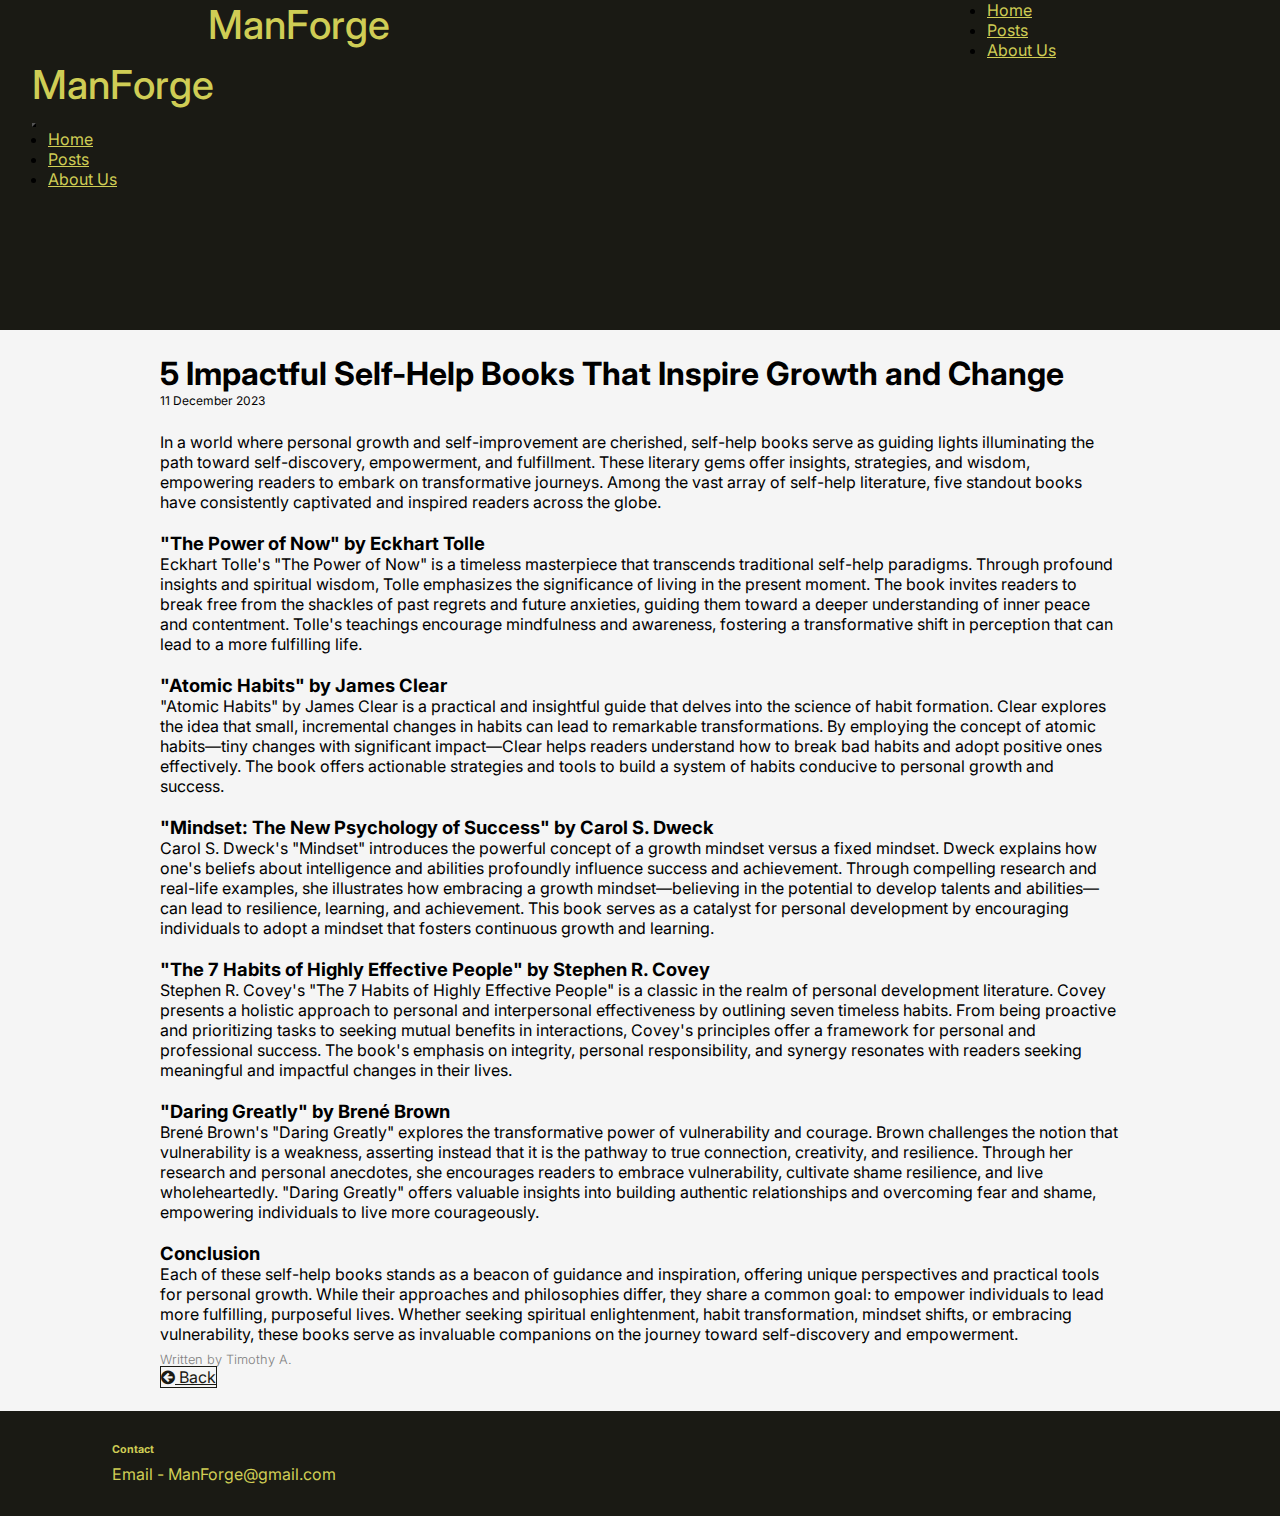
<file: 5 Impactful Self-Help Books That Inspire Growth and Change.html>
<!DOCTYPE html>
<html lang="en">
<head>
    <meta charset="UTF-8">
    <meta name="viewport" content="width=device-width, initial-scale=1.0">
    <title>5 Impactful Self-Help Books That Inspire Growth and Change</title>
    <link href="https://cdn.jsdelivr.net/npm/bootstrap@5.3.2/dist/css/bootstrap.min.css" rel="stylesheet" integrity="sha384-T3c6CoIi6uLrA9TneNEoa7RxnatzjcDSCmG1MXxSR1GAsXEV/Dwwykc2MPK8M2HN" crossorigin="anonymous">
    <link rel="stylesheet" href="/styles/content.css">
    <script src="https://cdn.jsdelivr.net/npm/bootstrap@5.3.2/dist/js/bootstrap.bundle.min.js" integrity="sha384-C6RzsynM9kWDrMNeT87bh95OGNyZPhcTNXj1NW7RuBCsyN/o0jlpcV8Qyq46cDfL" crossorigin="anonymous"></script>
    <link rel="preconnect" href="https://fonts.googleapis.com">
    <link rel="preconnect" href="https://fonts.gstatic.com" crossorigin>
    <link href="https://fonts.googleapis.com/css2?family=Inter:wght@300;400;500&display=swap" rel="stylesheet">
    <link rel="stylesheet" href="/font-awesome/css/font-awesome.min.css">
</head>
<body>
    <!--Navbar-->
    <nav class="navbar navbar-expand fixed-top" id="navbar">
        <div class="d-flex justify-content-between container-fluid navbar-container">
            <div class="navbar-brand">ManForge</div>
            <button type="button" class="navbar-toggle" id="navbar-toggler">
                <i class="fa fa-bars" aria-hidden="true"></i>
            </button>
            <div class="navbar-items">
                <ul class="navbar-nav">
                    <li class="nav-item">
                        <a class="nav-link" href="index.html#home">Home</a>
                    </li>
                    <li class="nav-item">
                        <a class="nav-link" href="index.html#posts">Posts</a>
                    </li>
                    <li class="nav-item">
                        <a class="nav-link" href="index.html#about-us">About Us</a>
                    </li>
                </ul>
            </div>
        </div>
    </nav>

    <!-- Navbar OffCanvas -->
    <div class="offcanvas offcanvas-top" id="mobile-navbar-menu">
        <div class="offcanvas-header m-0 p-0"> 
            <div class="navbar-brand">ManForge</div>
            <button type="button" class="btn-close btn-dark" data-bs-dismiss="offcanvas"></button>
        </div>
        <div class="offcanvas-body m-0 p-0">
            <ul class="nav flex-column">
                <li class="nav-item">
                    <a class="nav-link" href="index.html#home">Home</a>
                </li>
                <li class="nav-item">
                    <a class="nav-link" href="index.html#posts">Posts</a>
                </li>
                <li class="nav-item">
                    <a class="nav-link" href="index.html#about-us">About Us</a>
                </li>
            </ul>
        </div>
    </div>

    <!--Content-->
    <div class="container-fluid">
        <div class="article-container col-7">
            <h1 class="article-title">5 Impactful Self-Help Books That Inspire Growth and Change</h1>
            <p class="article-date">11 December 2023</p>
            <p class="article-text">
                In a world where personal growth and self-improvement are cherished, self-help books serve as guiding lights illuminating the path toward self-discovery, empowerment, and fulfillment. These literary gems offer insights, strategies, and wisdom, empowering readers to embark on transformative journeys. Among the vast array of self-help literature, five standout books have consistently captivated and inspired readers across the globe.<br><br>

                <h6>"The Power of Now" by Eckhart Tolle</h6>

                Eckhart Tolle's "The Power of Now" is a timeless masterpiece that transcends traditional self-help paradigms. Through profound insights and spiritual wisdom, Tolle emphasizes the significance of living in the present moment. The book invites readers to break free from the shackles of past regrets and future anxieties, guiding them toward a deeper understanding of inner peace and contentment. Tolle's teachings encourage mindfulness and awareness, fostering a transformative shift in perception that can lead to a more fulfilling life.<br><br>

                <h6>"Atomic Habits" by James Clear</h6>

                "Atomic Habits" by James Clear is a practical and insightful guide that delves into the science of habit formation. Clear explores the idea that small, incremental changes in habits can lead to remarkable transformations. By employing the concept of atomic habits—tiny changes with significant impact—Clear helps readers understand how to break bad habits and adopt positive ones effectively. The book offers actionable strategies and tools to build a system of habits conducive to personal growth and success.<br><br>

                <h6>"Mindset: The New Psychology of Success" by Carol S. Dweck</h6>

                Carol S. Dweck's "Mindset" introduces the powerful concept of a growth mindset versus a fixed mindset. Dweck explains how one's beliefs about intelligence and abilities profoundly influence success and achievement. Through compelling research and real-life examples, she illustrates how embracing a growth mindset—believing in the potential to develop talents and abilities—can lead to resilience, learning, and achievement. This book serves as a catalyst for personal development by encouraging individuals to adopt a mindset that fosters continuous growth and learning.<br><br>

                <h6>"The 7 Habits of Highly Effective People" by Stephen R. Covey</h6>

                Stephen R. Covey's "The 7 Habits of Highly Effective People" is a classic in the realm of personal development literature. Covey presents a holistic approach to personal and interpersonal effectiveness by outlining seven timeless habits. From being proactive and prioritizing tasks to seeking mutual benefits in interactions, Covey's principles offer a framework for personal and professional success. The book's emphasis on integrity, personal responsibility, and synergy resonates with readers seeking meaningful and impactful changes in their lives.<br><br>

                <h6>"Daring Greatly" by Brené Brown</h6>

                Brené Brown's "Daring Greatly" explores the transformative power of vulnerability and courage. Brown challenges the notion that vulnerability is a weakness, asserting instead that it is the pathway to true connection, creativity, and resilience. Through her research and personal anecdotes, she encourages readers to embrace vulnerability, cultivate shame resilience, and live wholeheartedly. "Daring Greatly" offers valuable insights into building authentic relationships and overcoming fear and shame, empowering individuals to live more courageously.<br><br>

                <h6>Conclusion</h6>

                Each of these self-help books stands as a beacon of guidance and inspiration, offering unique perspectives and practical tools for personal growth. While their approaches and philosophies differ, they share a common goal: to empower individuals to lead more fulfilling, purposeful lives. Whether seeking spiritual enlightenment, habit transformation, mindset shifts, or embracing vulnerability, these books serve as invaluable companions on the journey toward self-discovery and empowerment.
            </p>
            <p class="article-author">Written by Timothy A.</p>
            <a href="index.html#posts" class="btn article-button"><i class="fa fa-arrow-circle-left" aria-hidden="true"></i> Back</a>
        </div>
    </div>
    
    <!--Footer-->
    <div class="container-fluid">
        <div class="footer-container">
            <h6>Contact</h6>
            <p>Email - ManForge@gmail.com</p>
        </div>
    </div>
    <script src="/js/app.js"></script>
    <script src="/js/article.js"></script>
</body>
</html>
</file>
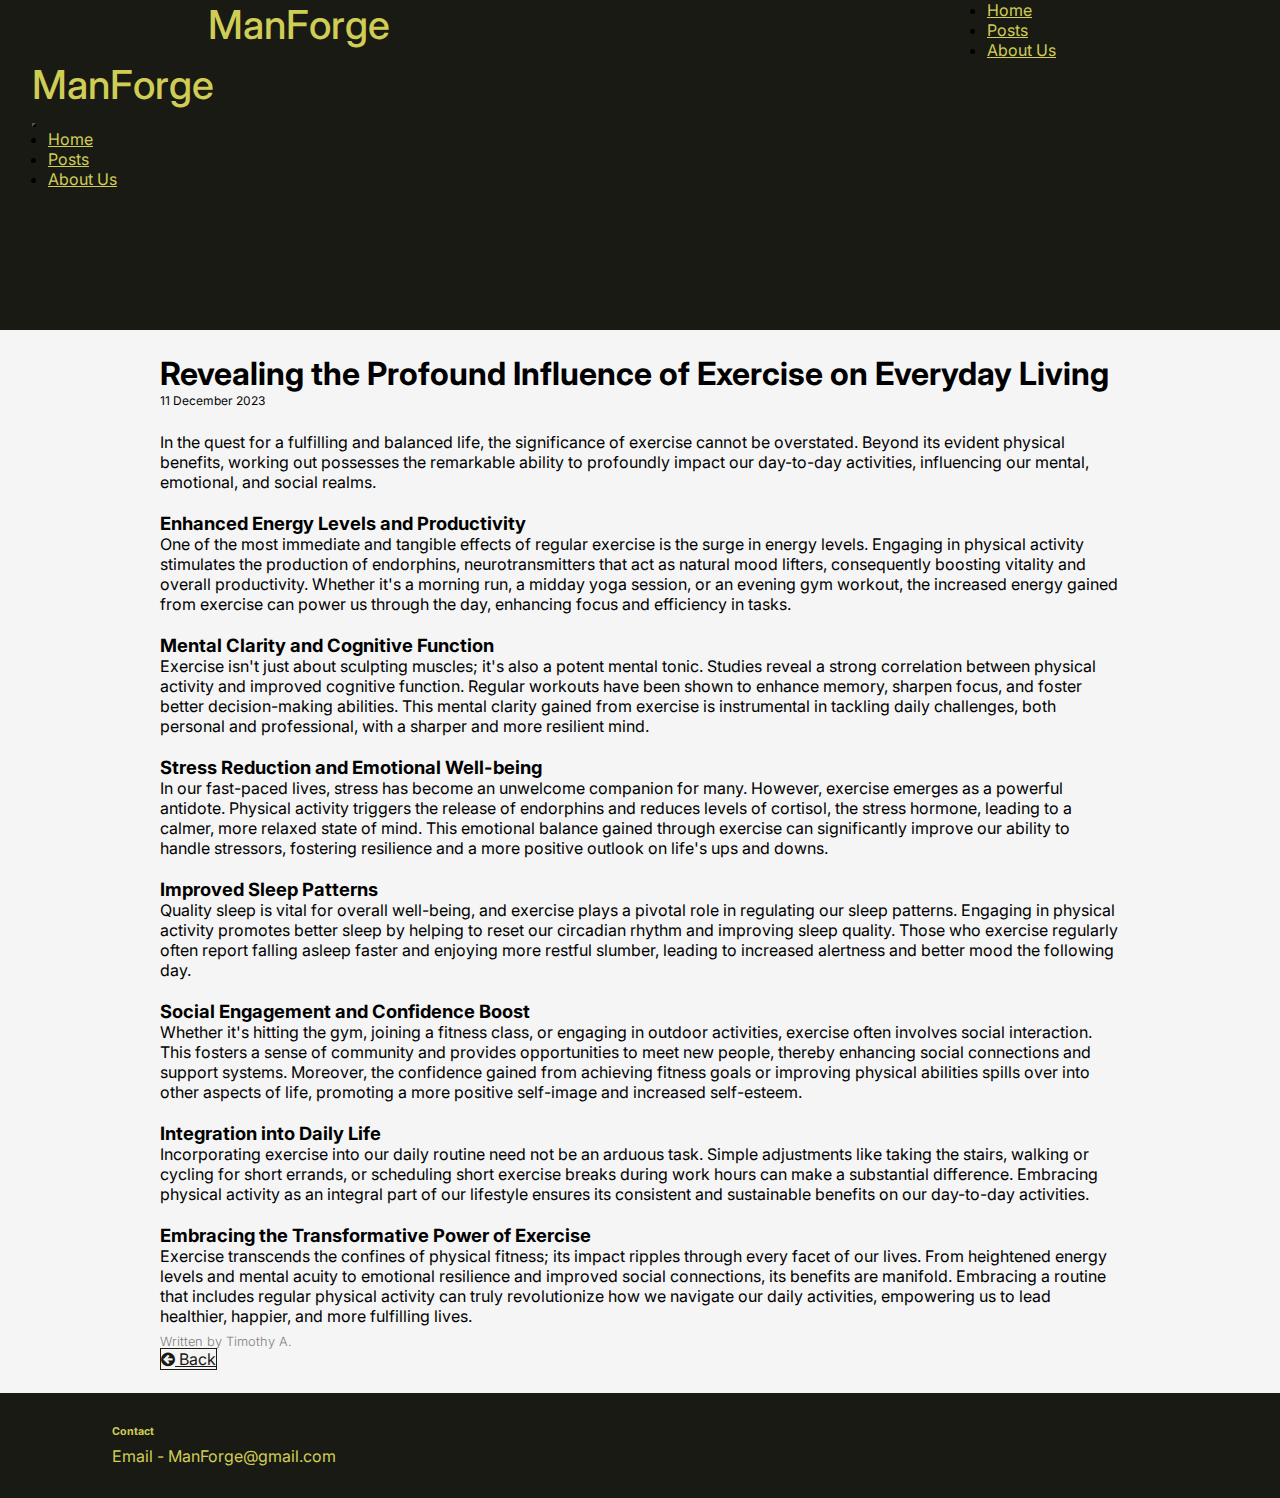
<file: Revealing the Profound Influence of Exercise on Everyday Living.html>
<!DOCTYPE html>
<html lang="en">
<head>
    <meta charset="UTF-8">
    <meta name="viewport" content="width=device-width, initial-scale=1.0">
    <title>Revealing the Profound Influence of Exercise on Everyday Living</title>
    <link href="https://cdn.jsdelivr.net/npm/bootstrap@5.3.2/dist/css/bootstrap.min.css" rel="stylesheet" integrity="sha384-T3c6CoIi6uLrA9TneNEoa7RxnatzjcDSCmG1MXxSR1GAsXEV/Dwwykc2MPK8M2HN" crossorigin="anonymous">
    <link rel="stylesheet" href="/styles/content.css">
    <script src="https://cdn.jsdelivr.net/npm/bootstrap@5.3.2/dist/js/bootstrap.bundle.min.js" integrity="sha384-C6RzsynM9kWDrMNeT87bh95OGNyZPhcTNXj1NW7RuBCsyN/o0jlpcV8Qyq46cDfL" crossorigin="anonymous"></script>
    <link rel="preconnect" href="https://fonts.googleapis.com">
    <link rel="preconnect" href="https://fonts.gstatic.com" crossorigin>
    <link href="https://fonts.googleapis.com/css2?family=Inter:wght@300;400;500&display=swap" rel="stylesheet">
    <link rel="stylesheet" href="/font-awesome/css/font-awesome.min.css">
</head>
<body>
    <!--Navbar-->
    <nav class="navbar navbar-expand fixed-top" id="navbar">
        <div class="d-flex justify-content-between container-fluid navbar-container">
            <div class="navbar-brand">ManForge</div>
            <button type="button" class="navbar-toggle" id="navbar-toggler">
                <i class="fa fa-bars" aria-hidden="true"></i>
            </button>
            <div class="navbar-items">
                <ul class="navbar-nav">
                    <li class="nav-item">
                        <a class="nav-link" href="index.html#home">Home</a>
                    </li>
                    <li class="nav-item">
                        <a class="nav-link" href="index.html#posts">Posts</a>
                    </li>
                    <li class="nav-item">
                        <a class="nav-link" href="index.html#about-us">About Us</a>
                    </li>
                </ul>
            </div>
        </div>
    </nav>

    <!-- Navbar OffCanvas -->
    <div class="offcanvas offcanvas-top" id="mobile-navbar-menu">
        <div class="offcanvas-header m-0 p-0"> 
            <div class="navbar-brand">ManForge</div>
            <button type="button" class="btn-close btn-dark" data-bs-dismiss="offcanvas"></button>
        </div>
        <div class="offcanvas-body m-0 p-0">
            <ul class="nav flex-column">
                <li class="nav-item">
                    <a class="nav-link" href="index.html#home">Home</a>
                </li>
                <li class="nav-item">
                    <a class="nav-link" href="index.html#posts">Posts</a>
                </li>
                <li class="nav-item">
                    <a class="nav-link" href="index.html#about-us">About Us</a>
                </li>
            </ul>
        </div>
    </div>

    <!--Content-->
    <div class="container-fluid">
        <div class="article-container col-7">
            <h1 class="article-title">Revealing the Profound Influence of Exercise on Everyday Living</h1>
            <p class="article-date">11 December 2023</p>
            <p class="article-text">
                In the quest for a fulfilling and balanced life, the significance of exercise cannot be overstated. Beyond its evident physical benefits, working out possesses the remarkable ability to profoundly impact our day-to-day activities, influencing our mental, emotional, and social realms.<br><br>

                <h6>Enhanced Energy Levels and Productivity</h6>

                One of the most immediate and tangible effects of regular exercise is the surge in energy levels. Engaging in physical activity stimulates the production of endorphins, neurotransmitters that act as natural mood lifters, consequently boosting vitality and overall productivity. Whether it's a morning run, a midday yoga session, or an evening gym workout, the increased energy gained from exercise can power us through the day, enhancing focus and efficiency in tasks.<br><br>

                <h6>Mental Clarity and Cognitive Function</h6>

                Exercise isn't just about sculpting muscles; it's also a potent mental tonic. Studies reveal a strong correlation between physical activity and improved cognitive function. Regular workouts have been shown to enhance memory, sharpen focus, and foster better decision-making abilities. This mental clarity gained from exercise is instrumental in tackling daily challenges, both personal and professional, with a sharper and more resilient mind.<br><br>

                <h6>Stress Reduction and Emotional Well-being</h6>

                In our fast-paced lives, stress has become an unwelcome companion for many. However, exercise emerges as a powerful antidote. Physical activity triggers the release of endorphins and reduces levels of cortisol, the stress hormone, leading to a calmer, more relaxed state of mind. This emotional balance gained through exercise can significantly improve our ability to handle stressors, fostering resilience and a more positive outlook on life's ups and downs.<br><br>

                <h6>Improved Sleep Patterns</h6>

                Quality sleep is vital for overall well-being, and exercise plays a pivotal role in regulating our sleep patterns. Engaging in physical activity promotes better sleep by helping to reset our circadian rhythm and improving sleep quality. Those who exercise regularly often report falling asleep faster and enjoying more restful slumber, leading to increased alertness and better mood the following day.<br><br>

                <h6>Social Engagement and Confidence Boost</h6>

                Whether it's hitting the gym, joining a fitness class, or engaging in outdoor activities, exercise often involves social interaction. This fosters a sense of community and provides opportunities to meet new people, thereby enhancing social connections and support systems. Moreover, the confidence gained from achieving fitness goals or improving physical abilities spills over into other aspects of life, promoting a more positive self-image and increased self-esteem.<br><br>

                <h6>Integration into Daily Life</h6>

                Incorporating exercise into our daily routine need not be an arduous task. Simple adjustments like taking the stairs, walking or cycling for short errands, or scheduling short exercise breaks during work hours can make a substantial difference. Embracing physical activity as an integral part of our lifestyle ensures its consistent and sustainable benefits on our day-to-day activities.<br><br>

                <h6>Embracing the Transformative Power of Exercise</h6>

                Exercise transcends the confines of physical fitness; its impact ripples through every facet of our lives. From heightened energy levels and mental acuity to emotional resilience and improved social connections, its benefits are manifold. Embracing a routine that includes regular physical activity can truly revolutionize how we navigate our daily activities, empowering us to lead healthier, happier, and more fulfilling lives.
            </p>
            <p class="article-author">Written by Timothy A.</p>
            <a href="index.html#posts" class="btn article-button"><i class="fa fa-arrow-circle-left" aria-hidden="true"></i> Back</a>
        </div>
    </div>

    <!--Footer-->
    <div class="container-fluid">
        <div class="footer-container">
            <h6>Contact</h6>
            <p>Email - ManForge@gmail.com</p>
        </div>
    </div>
    <script src="/js/app.js"></script>
    <script src="/js/article.js"></script>
</body>
</html>
</file>
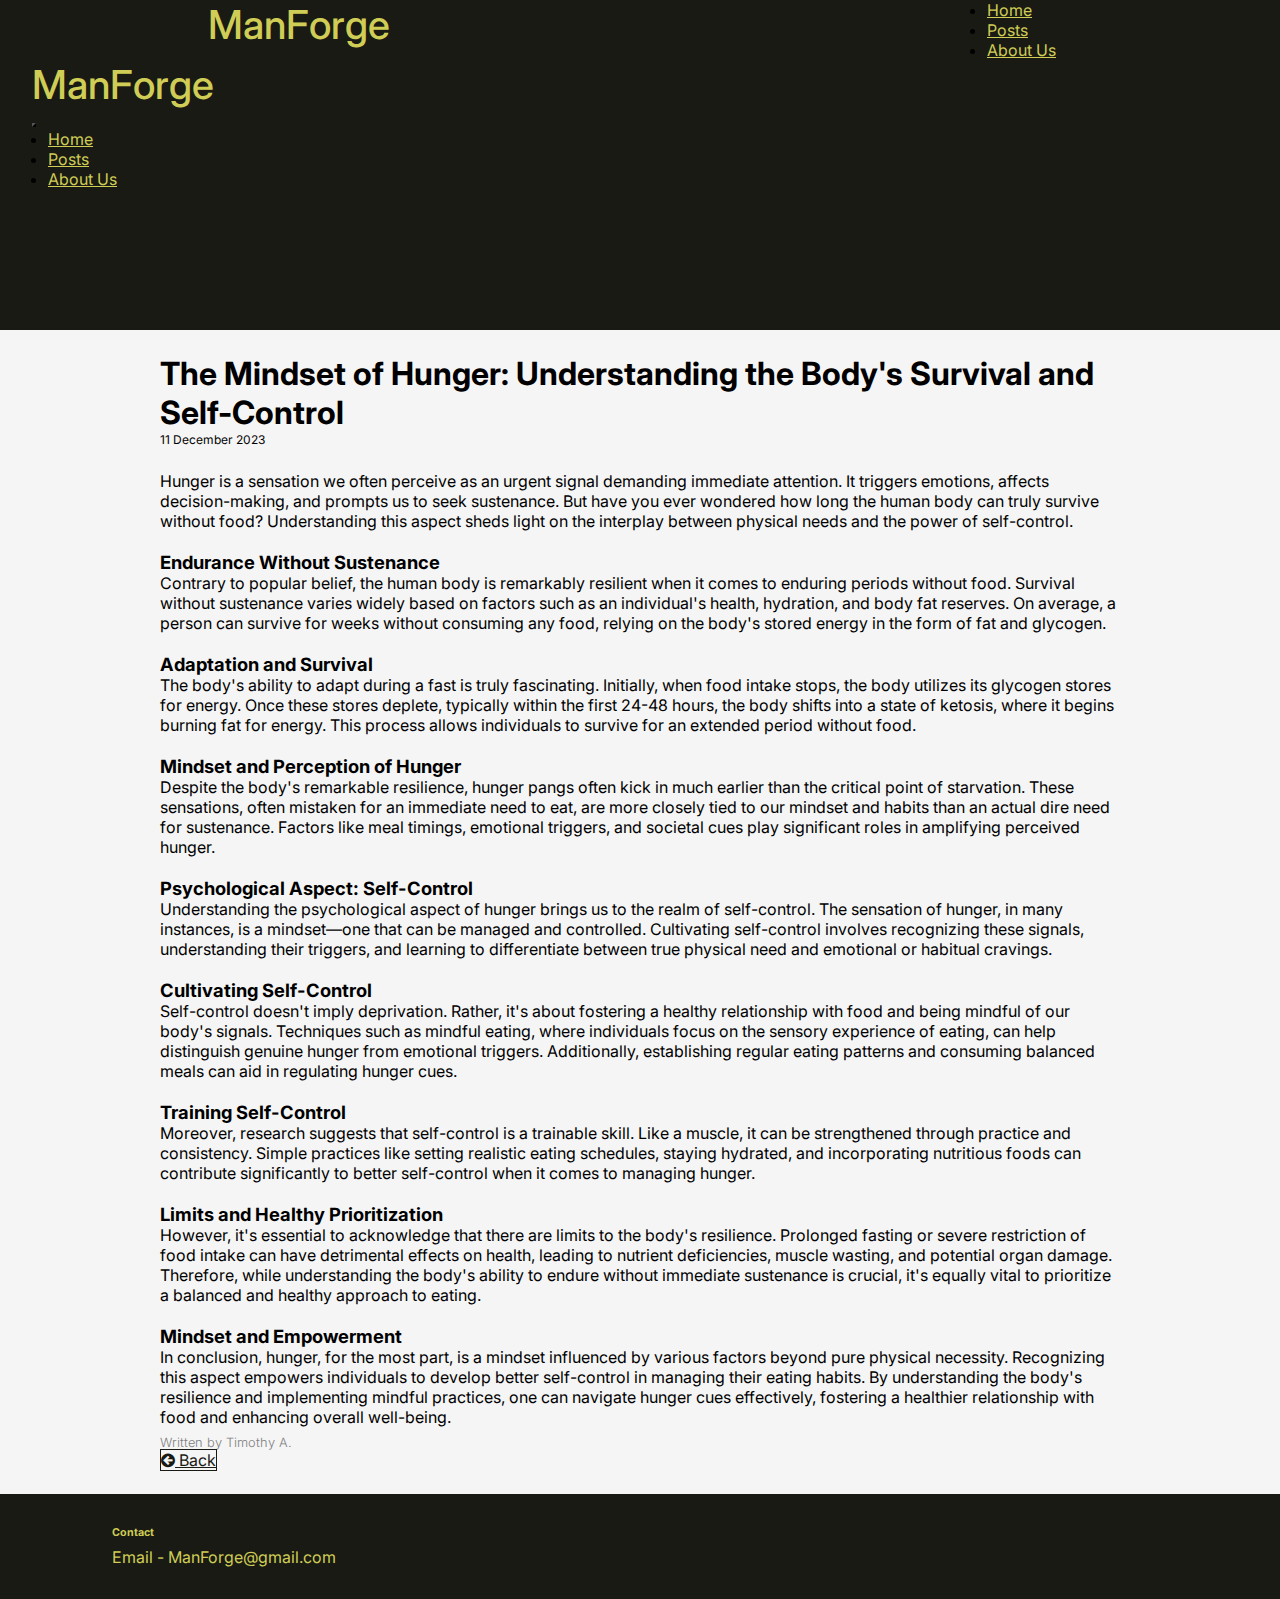
<file: The Mindset of Hunger: Understanding the Body's Survival and Self-Control.html>
<!DOCTYPE html>
<html lang="en">
<head>
    <meta charset="UTF-8">
    <meta name="viewport" content="width=device-width, initial-scale=1.0">
    <title>The Mindset of Hunger: Understanding the Body's Survival and Self-Control</title>
    <link href="https://cdn.jsdelivr.net/npm/bootstrap@5.3.2/dist/css/bootstrap.min.css" rel="stylesheet" integrity="sha384-T3c6CoIi6uLrA9TneNEoa7RxnatzjcDSCmG1MXxSR1GAsXEV/Dwwykc2MPK8M2HN" crossorigin="anonymous">
    <link rel="stylesheet" href="/styles/content.css">
    <script src="https://cdn.jsdelivr.net/npm/bootstrap@5.3.2/dist/js/bootstrap.bundle.min.js" integrity="sha384-C6RzsynM9kWDrMNeT87bh95OGNyZPhcTNXj1NW7RuBCsyN/o0jlpcV8Qyq46cDfL" crossorigin="anonymous"></script>
    <link rel="preconnect" href="https://fonts.googleapis.com">
    <link rel="preconnect" href="https://fonts.gstatic.com" crossorigin>
    <link href="https://fonts.googleapis.com/css2?family=Inter:wght@300;400;500&display=swap" rel="stylesheet">
    <link rel="stylesheet" href="/font-awesome/css/font-awesome.min.css">
</head>
<body>
    <!--Navbar-->
    <nav class="navbar navbar-expand fixed-top" id="navbar">
        <div class="d-flex justify-content-between container-fluid navbar-container">
            <div class="navbar-brand">ManForge</div>
            <button type="button" class="navbar-toggle" id="navbar-toggler">
                <i class="fa fa-bars" aria-hidden="true"></i>
            </button>
            <div class="navbar-items">
                <ul class="navbar-nav">
                    <li class="nav-item">
                        <a class="nav-link" href="index.html#home">Home</a>
                    </li>
                    <li class="nav-item">
                        <a class="nav-link" href="index.html#posts">Posts</a>
                    </li>
                    <li class="nav-item">
                        <a class="nav-link" href="index.html#about-us">About Us</a>
                    </li>
                </ul>
            </div>
        </div>
    </nav>

    <!-- Navbar OffCanvas -->
    <div class="offcanvas offcanvas-top" id="mobile-navbar-menu">
        <div class="offcanvas-header m-0 p-0"> 
            <div class="navbar-brand">ManForge</div>
            <button type="button" class="btn-close btn-dark" data-bs-dismiss="offcanvas"></button>
        </div>
        <div class="offcanvas-body m-0 p-0">
            <ul class="nav flex-column">
                <li class="nav-item">
                    <a class="nav-link" href="index.html#home">Home</a>
                </li>
                <li class="nav-item">
                    <a class="nav-link" href="index.html#posts">Posts</a>
                </li>
                <li class="nav-item">
                    <a class="nav-link" href="index.html#about-us">About Us</a>
                </li>
            </ul>
        </div>
    </div>

    <!--Content-->
    <div class="container-fluid">
        <div class="article-container col-7">
            <h1 class="article-title">The Mindset of Hunger: Understanding the Body's Survival and Self-Control</h1>
            <p class="article-date">11 December 2023</p>
            <p class="article-text">
                Hunger is a sensation we often perceive as an urgent signal demanding immediate attention. It triggers emotions, affects decision-making, and prompts us to seek sustenance. But have you ever wondered how long the human body can truly survive without food? Understanding this aspect sheds light on the interplay between physical needs and the power of self-control.<br><br>
            </p>
                <h6>Endurance Without Sustenance</h6>
            <p>
                Contrary to popular belief, the human body is remarkably resilient when it comes to enduring periods without food. Survival without sustenance varies widely based on factors such as an individual's health, hydration, and body fat reserves. On average, a person can survive for weeks without consuming any food, relying on the body's stored energy in the form of fat and glycogen.<br><br>
            </p>
                <h6>Adaptation and Survival</h6>
            <p>
                The body's ability to adapt during a fast is truly fascinating. Initially, when food intake stops, the body utilizes its glycogen stores for energy. Once these stores deplete, typically within the first 24-48 hours, the body shifts into a state of ketosis, where it begins burning fat for energy. This process allows individuals to survive for an extended period without food.<br><br>
            </p>
                <h6>Mindset and Perception of Hunger</h6>
            <p>
                Despite the body's remarkable resilience, hunger pangs often kick in much earlier than the critical point of starvation. These sensations, often mistaken for an immediate need to eat, are more closely tied to our mindset and habits than an actual dire need for sustenance. Factors like meal timings, emotional triggers, and societal cues play significant roles in amplifying perceived hunger.<br><br>
            </p>
                <h6>Psychological Aspect: Self-Control</h6>
            <p>
                Understanding the psychological aspect of hunger brings us to the realm of self-control. The sensation of hunger, in many instances, is a mindset—one that can be managed and controlled. Cultivating self-control involves recognizing these signals, understanding their triggers, and learning to differentiate between true physical need and emotional or habitual cravings.<br><br>
            </p>
                <h6>Cultivating Self-Control</h6>
            <p>
                Self-control doesn't imply deprivation. Rather, it's about fostering a healthy relationship with food and being mindful of our body's signals. Techniques such as mindful eating, where individuals focus on the sensory experience of eating, can help distinguish genuine hunger from emotional triggers. Additionally, establishing regular eating patterns and consuming balanced meals can aid in regulating hunger cues.<br><br>
            </p>
                <h6>Training Self-Control</h6>
            <p>
                Moreover, research suggests that self-control is a trainable skill. Like a muscle, it can be strengthened through practice and consistency. Simple practices like setting realistic eating schedules, staying hydrated, and incorporating nutritious foods can contribute significantly to better self-control when it comes to managing hunger.<br><br>
            </p>
                <h6>Limits and Healthy Prioritization</h6>
            <p>
                However, it's essential to acknowledge that there are limits to the body's resilience. Prolonged fasting or severe restriction of food intake can have detrimental effects on health, leading to nutrient deficiencies, muscle wasting, and potential organ damage. Therefore, while understanding the body's ability to endure without immediate sustenance is crucial, it's equally vital to prioritize a balanced and healthy approach to eating.<br><br>
            </p>
                <h6>Mindset and Empowerment</h6>
            <p>
                In conclusion, hunger, for the most part, is a mindset influenced by various factors beyond pure physical necessity. Recognizing this aspect empowers individuals to develop better self-control in managing their eating habits. By understanding the body's resilience and implementing mindful practices, one can navigate hunger cues effectively, fostering a healthier relationship with food and enhancing overall well-being.
            </p>
            <p class="article-author">Written by Timothy A.</p>
            <a href="index.html#posts" class="btn article-button"><i class="fa fa-arrow-circle-left" aria-hidden="true"></i> Back</a>
        </div>
    </div>

    <!--Footer-->
    <div class="container-fluid">
        <div class="footer-container">
            <h6>Contact</h6>
            <p>Email - ManForge@gmail.com</p>
        </div>
    </div>
    <script src="/js/app.js"></script>
    <script src="/js/article.js"></script>
</body>
</html>
</file>
<file: styles/content.css>
@import url(style.css);

body {
    background-color: var(--secondary);
}

/* Article */
.container-fluid:has(> .article-container) {
    background-color: whitesmoke;
}
.article-container {
    margin: 70px 10rem 0 10rem;
    padding: 1.5rem 0;
}
.article-container > h1, .article-container > p {
    margin: 0;
}
.article-container > h6 {
    font-size: 1.15rem;
}
.article-date {
    font-size: 12px;
}
.article-container > .article-text {
    margin-top: 1.5rem;
}
.article-container > .article-author {
    margin-top: 0.5rem;
    color: gray;
    font-weight: 300;
    font-size: 0.8rem;
}
.article-button {
    margin-top: 5rem;
    color: var(--secondary);
    border: 1px solid var(--secondary);
}
.article-button:hover {
    background-color: var(--secondary);
    color: var(--primary);
}

@media only screen and (max-width: 1229px){
    /* Navbar */
    .navbar-container {
        margin: 0 10rem;
        padding: 0;
        height: 100%;
    }

    /* Article */
    .article-container {
        margin: 70px 7rem 0 7rem;
    }
}

@media only screen and (max-width: 992px){
    /* Navbar */
    .navbar-container {
        margin: 0 5rem;
        padding: 0;
        height: 100%;
    }

    /* Article */
    .article-container {
        margin: 70px 2rem 0 2rem;
    }
}

@media only screen and (max-width: 768px){
    /* Navbar */
    .navbar-container {
        display: flex;
        align-content: start;
        margin: 0 2rem;
        height: 100%;
        flex-direction: row;
    }
    .navbar-items {
        display: none;
    }

    /* Article */
    .article-container {
        margin-top: 0;
    }
    .article-button {
        margin-top: 4rem;
    }
}

@media only screen and (max-width: 500px){
    /* Navbar */
    .navbar-container {
        display: flex;
        align-content: start;
        margin: 0 2rem;
        height: 100%;
        flex-direction: row;
    }
    .navbar-items {
        display: none;
    }

    /* Main */
    .main-container > h1 {
        font-size: 2.5rem;
    }
    .main-container > p {
        font-size: 0.9rem;
    }

    /* About Us */
    .about-container > p, .blockquote {
        font-size: 0.9rem;
    }
    .blockquote > p {
        font-size: 0.9rem;
    }
}
</file>
